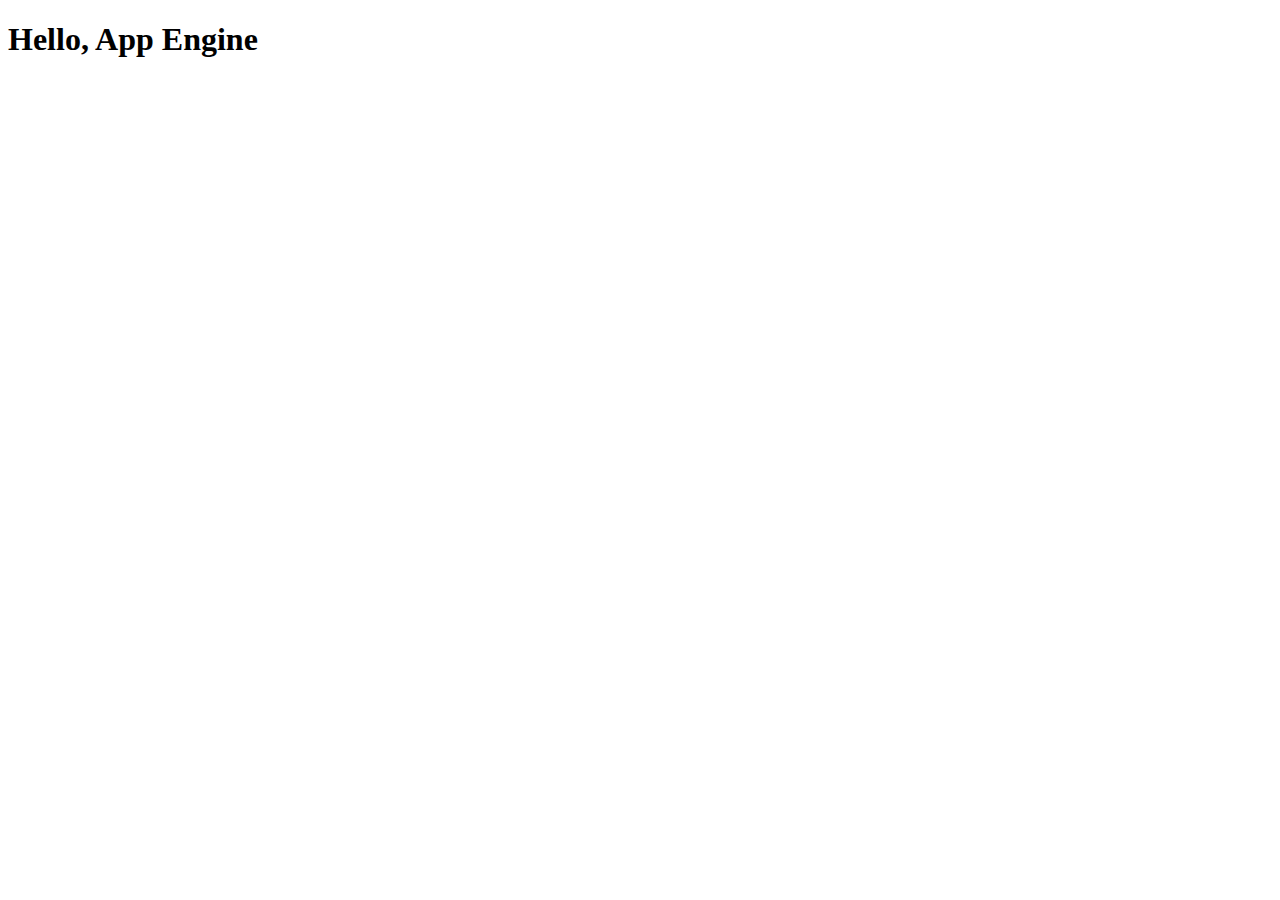
<file: section05/all_static/hello.html>
<!--
Copyright 2017 Google Inc. All rights reserved.
Licensed under the Apache License, Version 2.0 (the "License");
you may not use this file except in compliance with the License.
You may obtain a copy of the License at
http://www.apache.org/licenses/LICENSE-2.0

Unless required by applicable law or agreed to writing, software distributed
under the License is distributed on a "AS IS" BASIS, WITHOUT WARRANTIES OR
CONDITIONS OF ANY KIND, either express or implied.

See the License for the specific language governing permissions and
limitations under the License.
-->

<!DOCTYPE html>

<html>
<head>
  <title>Hello, App Engine</title>
</head>
<body>
  <h1>Hello, App Engine</h1>
</body>
</html>
</file>
